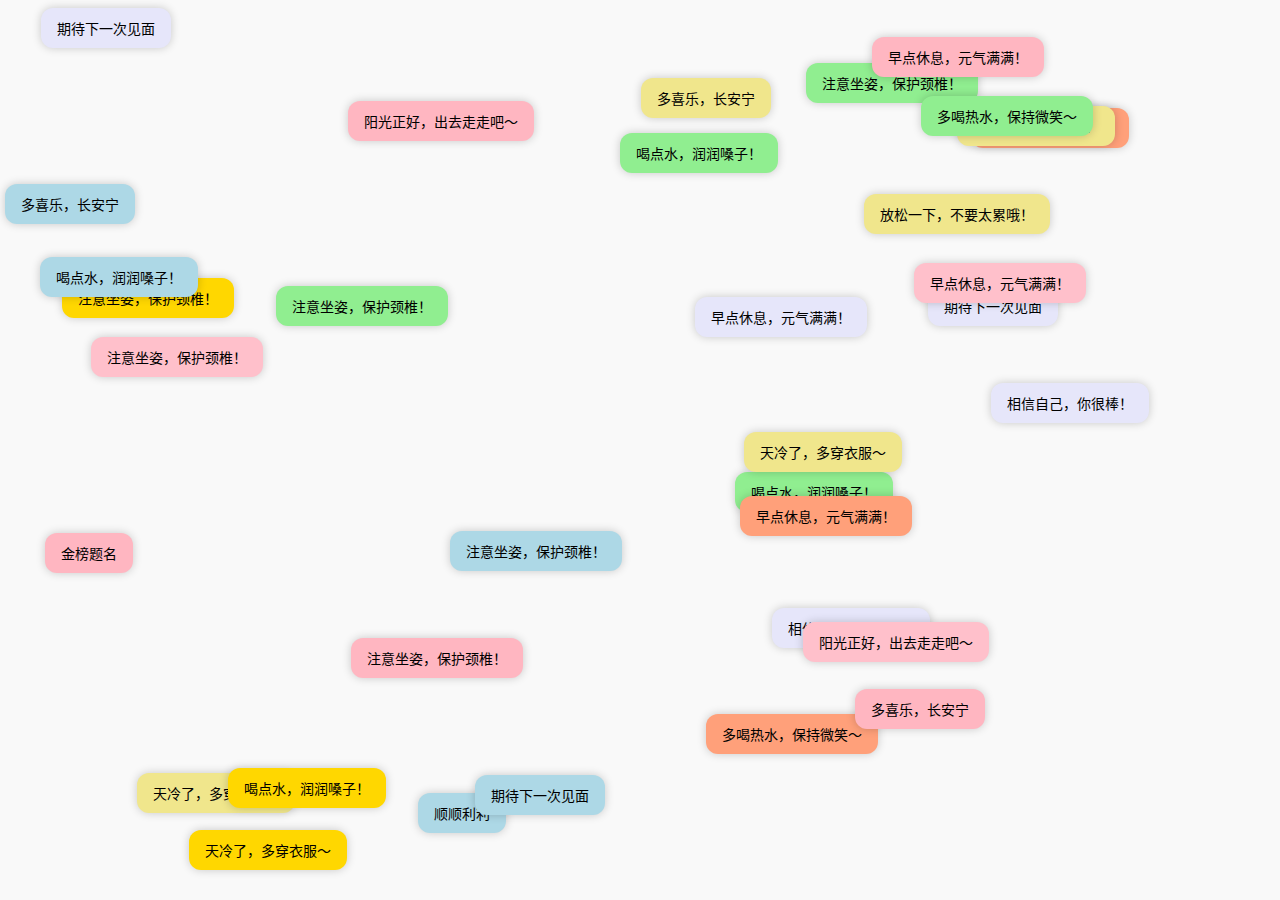
<file: test2_1028/index.html>
<!DOCTYPE html>
<html lang="zh-CN">
<head>
  <meta charset="UTF-8" />
  <meta name="viewport" content="width=device-width, initial-scale=1.0" />
  <title>送给左晶娜</title>
  <link rel="stylesheet" href="style.css" />
</head>
<body>
  <script src="script.js"></script>
</body>
</html>
</file>
<file: test2_1028/style.css>
body {
  margin: 0;
  overflow: hidden;
  background: #f9f9f9;
}

.tip {
  position: absolute;
  padding: 10px 16px;
  border-radius: 12px;
  font-family: "微软雅黑", sans-serif;
  font-size: 14px;
  color: #000;
  box-shadow: 0 0 10px rgba(0, 0, 0, 0.2);
  animation: fadein 0.5s ease;
}

@keyframes fadein {
  from { opacity: 0; transform: scale(0.7); }
  to { opacity: 1; transform: scale(1); }
}
</file>
